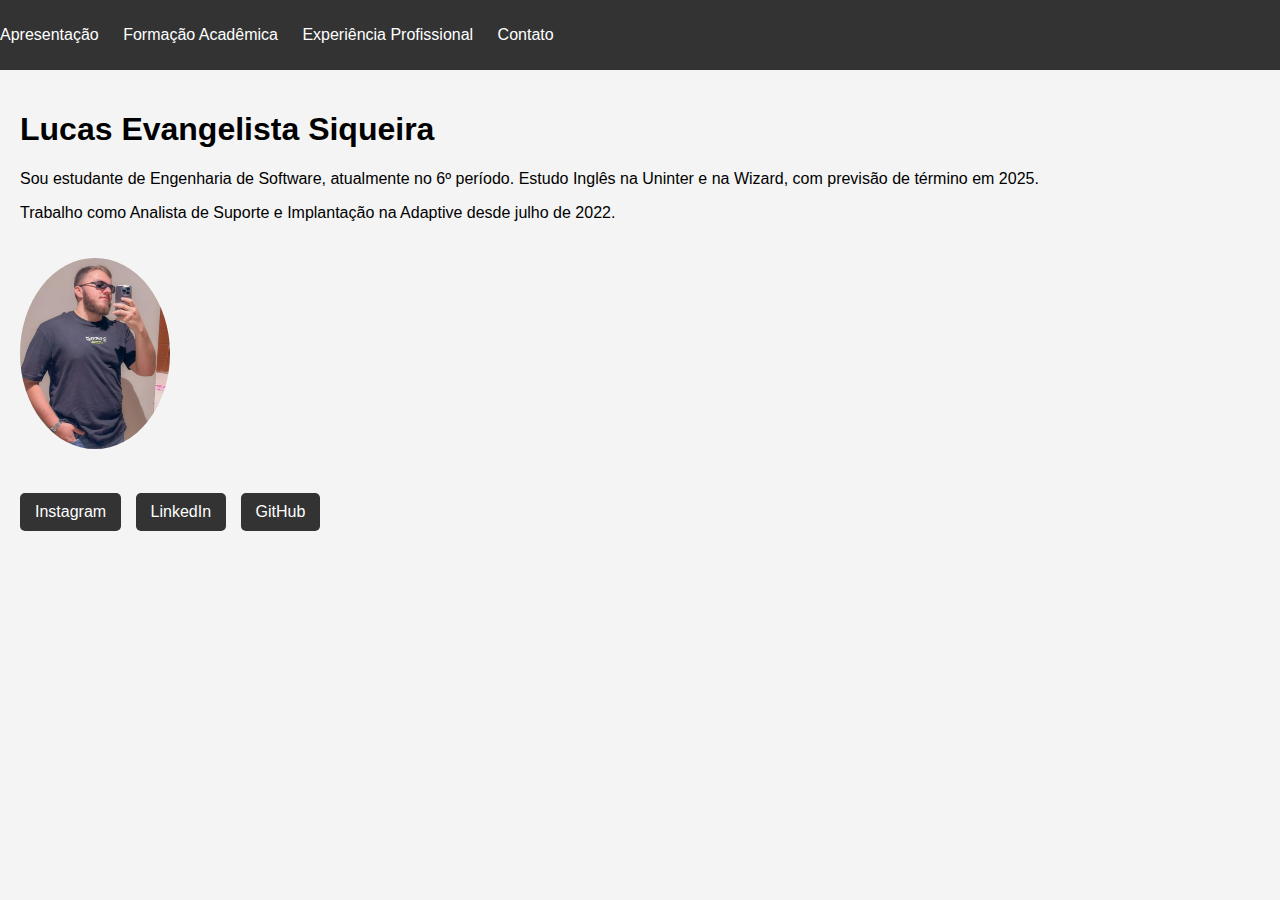
<file: index.html>
<!DOCTYPE html>
<html lang="pt-BR">
<head>
    <meta charset="UTF-8">
    <meta name="viewport" content="width=device-width, initial-scale=1.0">
    <title>Lucas Evangelista - Apresentação</title>
    <link rel="stylesheet" href="style.css">
</head>
<body>
    <header>
        <nav>
            <ul>
                <li><a href="index.html">Apresentação</a></li>
                <li><a href="formacao.html">Formação Acadêmica</a></li>
                <li><a href="experiencia.html">Experiência Profissional</a></li>
                <li><a href="contato.html">Contato</a></li>
            </ul>
        </nav>
    </header>

    <section class="content">
        <h1>Lucas Evangelista Siqueira</h1>
        <p>Sou estudante de Engenharia de Software, atualmente no 6º período. Estudo Inglês na Uninter e na Wizard, com previsão de término em 2025.</p>
        <p>Trabalho como Analista de Suporte e Implantação na Adaptive desde julho de 2022.</p>
    
        <!-- Adicionando uma foto -->
        <img src="Screenshot_1.png"Lucas Evangelista" class="profile-photo">
    
        <!-- Botões de redes sociais -->
        <div class="social-buttons">
            <a href="https://www.instagram.com/lucas_evangelistaf/" target="_blank">Instagram</a>
            <a href="https://www.linkedin.com/in/lucas-evangelista-09a486190/" target="_blank">LinkedIn</a>
            <a href="https://github.com/LucasEvanglg" target="_blank">GitHub</a>
        </div>
    </section>
    
</body>
</html>
</file>
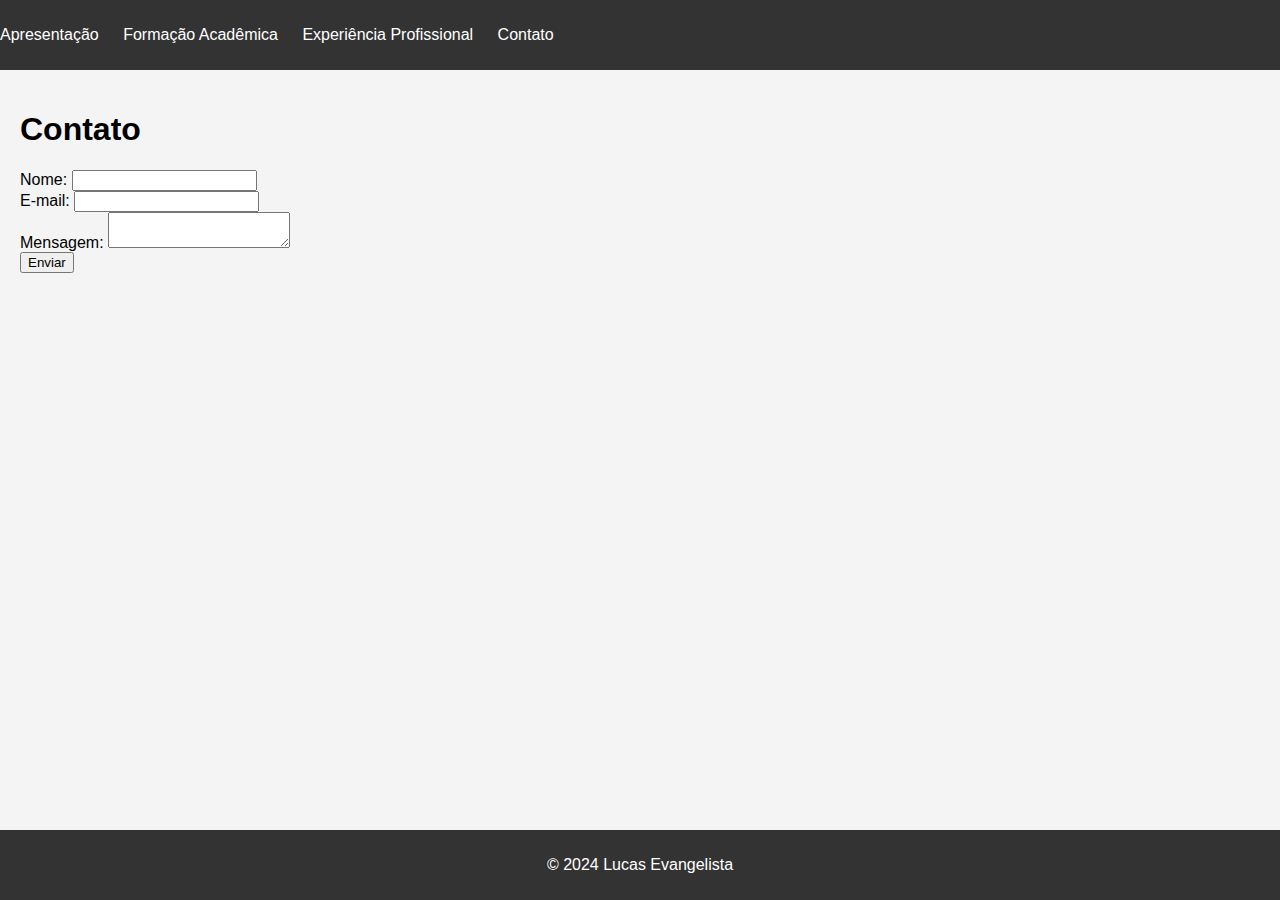
<file: contato.html>
<!DOCTYPE html>
<html lang="pt-BR">
<head>
    <meta charset="UTF-8">
    <meta name="viewport" content="width=device-width, initial-scale=1.0">
    <title>Lucas Evangelista - Contato</title>
    <link rel="stylesheet" href="style.css">
    <script src="script.js" defer></script>
</head>
<body>
    <header>
        <nav>
            <ul>
                <li><a href="index.html">Apresentação</a></li>
                <li><a href="formacao.html">Formação Acadêmica</a></li>
                <li><a href="experiencia.html">Experiência Profissional</a></li>
                <li><a href="contato.html">Contato</a></li>
            </ul>
        </nav>
    </header>

    <section class="content">
        <h1>Contato</h1>
        <form id="contactForm">
            <label for="name">Nome:</label>
            <input type="text" id="name" name="name" required>
            <br>
            <label for="email">E-mail:</label>
            <input type="email" id="email" name="email" required>
            <br>
            <label for="message">Mensagem:</label>
            <textarea id="message" name="message" required></textarea>
            <br>
            <button type="submit">Enviar</button>
        </form>
    </section>

    <footer>
        <p>&copy; 2024 Lucas Evangelista</p>
    </footer>
</body>
</html>
</file>
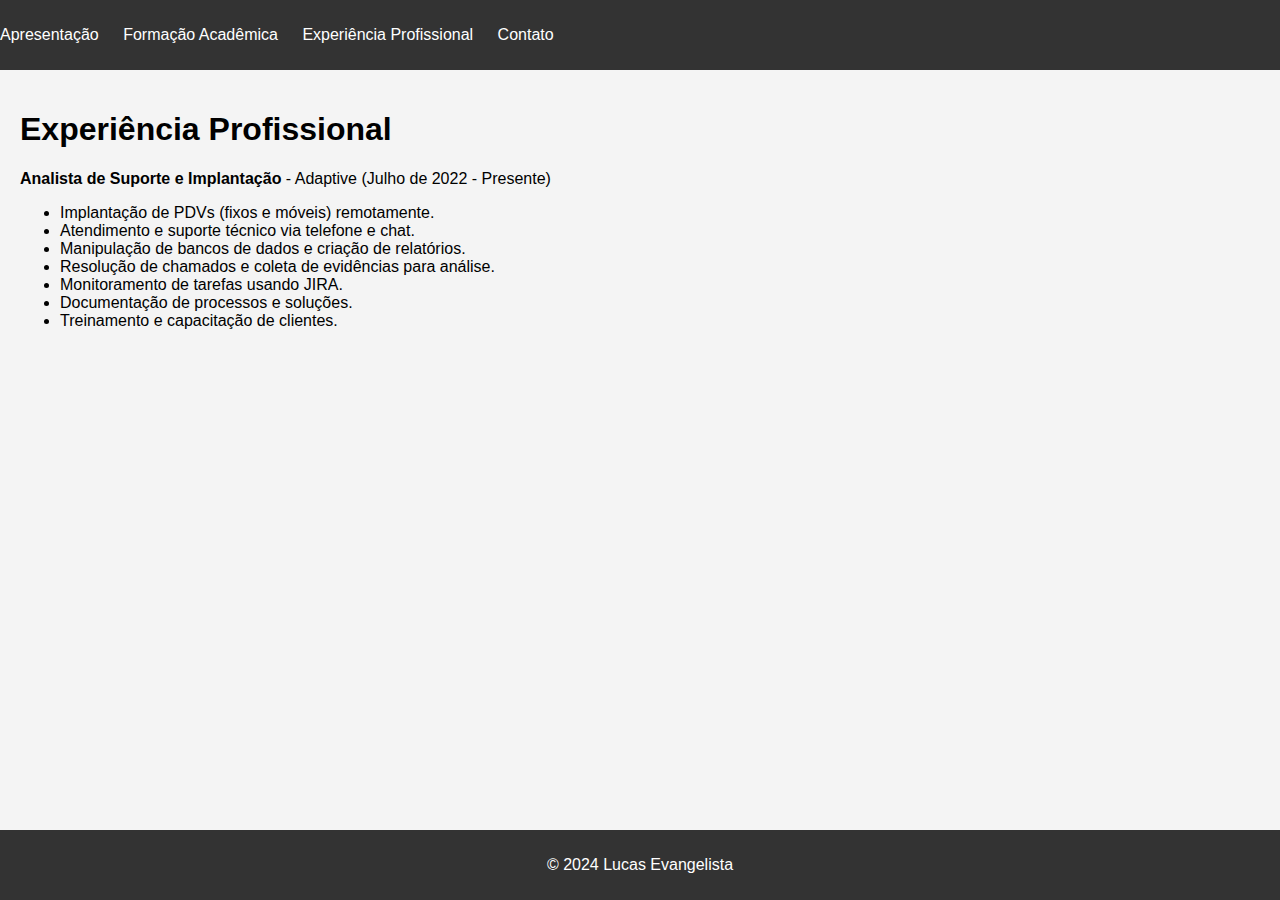
<file: experiencia.html>
<!DOCTYPE html>
<html lang="pt-BR">
<head>
    <meta charset="UTF-8">
    <meta name="viewport" content="width=device-width, initial-scale=1.0">
    <title>Lucas Evangelista - Experiência Profissional</title>
    <link rel="stylesheet" href="style.css">
</head>
<body>
    <header>
        <nav>
            <ul>
                <li><a href="index.html">Apresentação</a></li>
                <li><a href="formacao.html">Formação Acadêmica</a></li>
                <li><a href="experiencia.html">Experiência Profissional</a></li>
                <li><a href="contato.html">Contato</a></li>
            </ul>
        </nav>
    </header>

    <section class="content">
        <h1>Experiência Profissional</h1>
        <p><strong>Analista de Suporte e Implantação</strong> - Adaptive (Julho de 2022 - Presente)</p>
        <ul>
            <li>Implantação de PDVs (fixos e móveis) remotamente.</li>
            <li>Atendimento e suporte técnico via telefone e chat.</li>
            <li>Manipulação de bancos de dados e criação de relatórios.</li>
            <li>Resolução de chamados e coleta de evidências para análise.</li>
            <li>Monitoramento de tarefas usando JIRA.</li>
            <li>Documentação de processos e soluções.</li>
            <li>Treinamento e capacitação de clientes.</li>
        </ul>
    </section>

    <footer>
        <p>&copy; 2024 Lucas Evangelista</p>
    </footer>
</body>
</html>
</file>
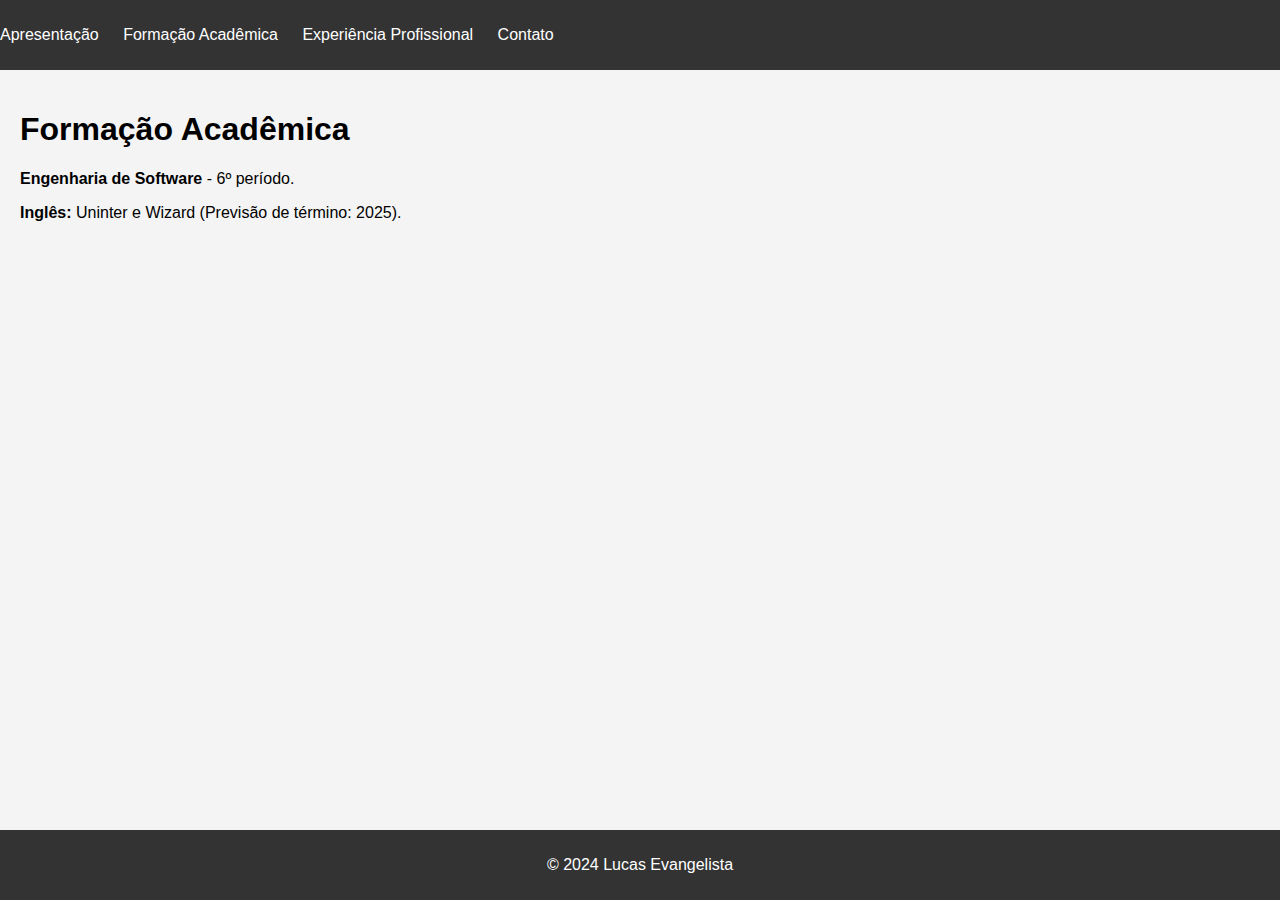
<file: formacao.html>
<!DOCTYPE html>
<html lang="pt-BR">
<head>
    <meta charset="UTF-8">
    <meta name="viewport" content="width=device-width, initial-scale=1.0">
    <title>Lucas Evangelista - Formação Acadêmica</title>
    <link rel="stylesheet" href="style.css">
</head>
<body>
    <header>
        <nav>
            <ul>
                <li><a href="index.html">Apresentação</a></li>
                <li><a href="formacao.html">Formação Acadêmica</a></li>
                <li><a href="experiencia.html">Experiência Profissional</a></li>
                <li><a href="contato.html">Contato</a></li>
            </ul>
        </nav>
    </header>

    <section class="content">
        <h1>Formação Acadêmica</h1>
        <p><strong>Engenharia de Software</strong> - 6º período.</p>
        <p><strong>Inglês:</strong> Uninter e Wizard (Previsão de término: 2025).</p>
    </section>

    <footer>
        <p>&copy; 2024 Lucas Evangelista</p>
    </footer>
</body>
</html>
</file>
<file: style.css>
body {
    font-family: Arial, sans-serif;
    margin: 0;
    padding: 0;
    background-color: #f4f4f4;
}

header {
    background-color: #333;
    color: #fff;
    padding: 10px 0;
}

nav ul {
    list-style-type: none;
    padding: 0;
}

nav ul li {
    display: inline;
    margin-right: 20px;
}

nav ul li a {
    color: #fff;
    text-decoration: none;
}

section.content {
    padding: 20px;
}

footer {
    background-color: #333;
    color: #fff;
    text-align: center;
    padding: 10px 0;
    position: fixed;
    width: 100%;
    bottom: 0;
}

.profile-photo {
    width: 150px; /* Ajuste o tamanho conforme necessário */
    border-radius: 50%; /* Faz a imagem ser redonda */
    margin: 20px 0; /* Espaçamento em cima e embaixo */
}

.social-buttons {
    margin-top: 20px;
}

.social-buttons a {
    display: inline-block;
    margin-right: 10px;
    padding: 10px 15px;
    background-color: #333;
    color: white;
    text-decoration: none;
    border-radius: 5px;
}

.social-buttons a:hover {
    background-color: #555;
}
</file>
